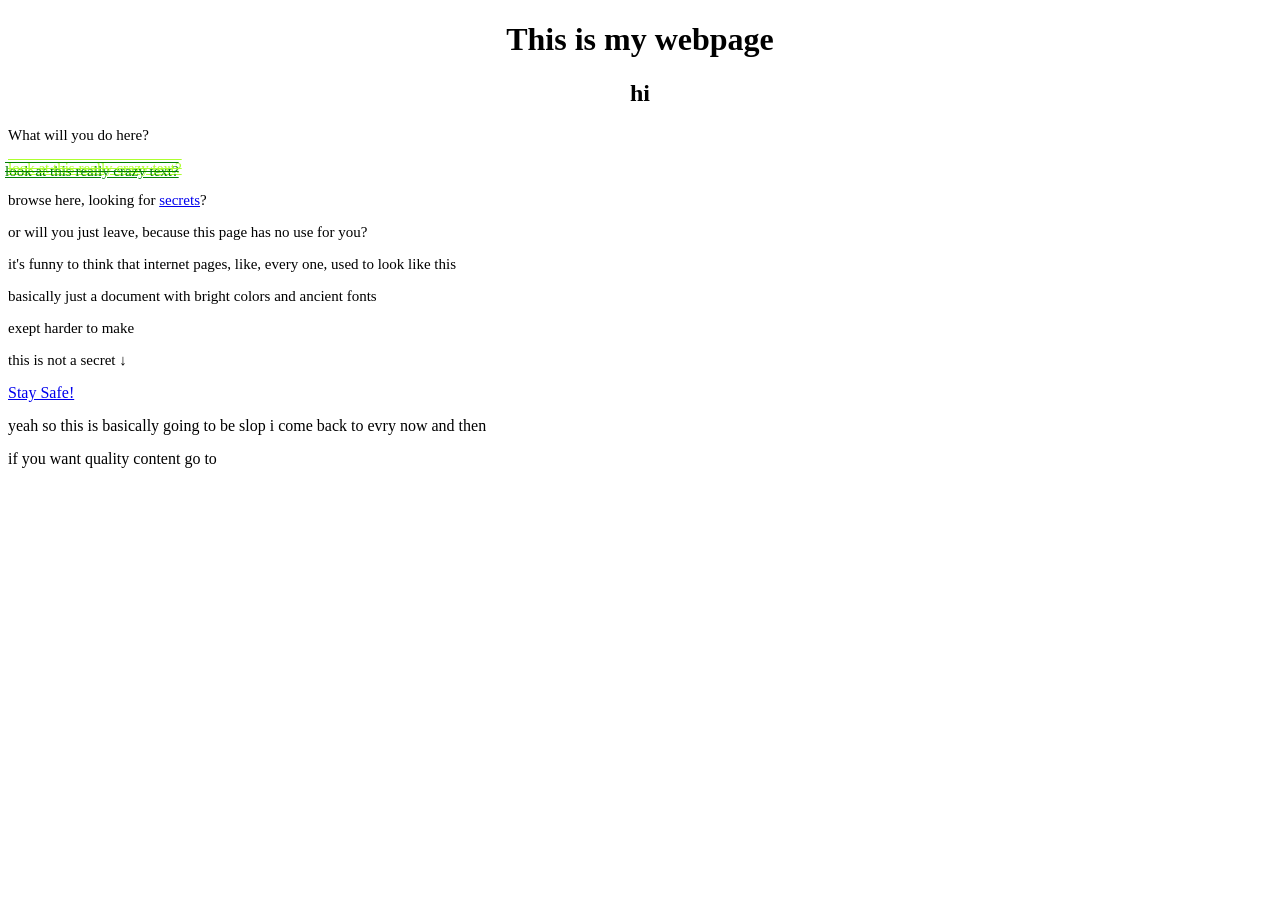
<file: index.html>
<!DOCTYPE html> 
<html>
  <head>
    <style> 
        body {
          background: white;
        }
        p {
          font-size: 15px; 
          color: ;
        }
        pc {
          font-size: 15px; 
          color:greenyellow; 
          text-decoration: line-through overline underline; 
          text-shadow: -3px 3px green; 
        }
        h1 {
          font-weight: bold;
          font-size: 20;
          text-align: center;  
        }
        h2 { 
          text-align: center;
        }         
    </style>
          </head>  
    <h1> This is my webpage </h1> 
    <h2> hi </h2> 
    <body>
      <p> What will you do here? </p> 
      <pc> look at this really crazy text? </pc> 
      <p> browse here, looking for <a href="oiia.html"> secrets</a>? </p>
      <p>or will you just leave, because this page has no use for you?</p> 
      <p> 
      <p> it's funny to think that internet pages, like, every one, used to look like this <p> 
      <p> basically just a document with bright colors and ancient fonts </p> 
      <p> exept harder to make </p> 
      <p> </p> 
      <p> this is not a secret &#8595;</p> 
      <a href="safe.html"> Stay Safe!</a>
      <p> </p>  
      <p> </p> 
      <p> </p> 
      <p> </p>  
      <p> </p> 
      <p> </p> 
      <p> </p>  
      <p> </p> 
      <p> </p> 
      yeah so this is basically going to be slop i come back to evry now and then 
      <p> </p>   
      <p> </p> 
      if you want quality content go to 
      <p> </p>
      <a href="https://github.com/wise-a">
      
    
    </body>
    </html>
</file>
